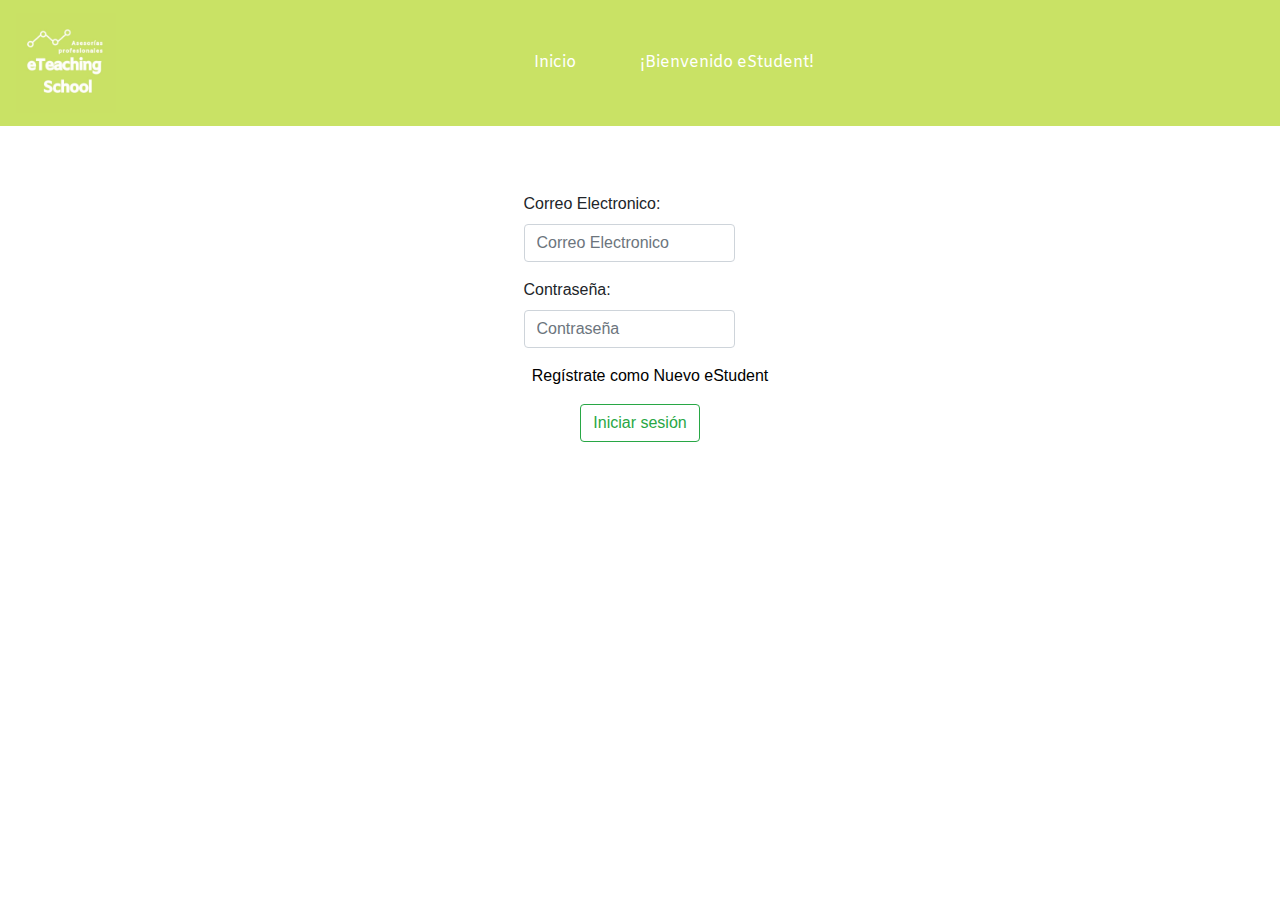
<file: eStudent.html>
<!DOCTYPE html>
<html lang="en">

<head>
    <meta charset="UTF-8">
    <link rel="stylesheet" href="https://stackpath.bootstrapcdn.com/bootstrap/4.3.1/css/bootstrap.min.css"
        integrity="sha384-ggOyR0iXCbMQv3Xipma34MD+dH/1fQ784/j6cY/iJTQUOhcWr7x9JvoRxT2MZw1T" crossorigin="anonymous">

    <link rel="shortcut icon" href="./Imagenes/Green Connection Icon Internet Logo (2).jpg" type="image/x-icon">
    <link rel="stylesheet" href="./main.css">
    <link href="https://fonts.googleapis.com/css?family=Amiko:700&display=swap" rel="stylesheet">

    <title>eStudent</title>
</head>

<body>
    <header>
        <nav class="navbar navbar-expand-lg navbar-dark fixed-top" style="background-color:#c9e265">
            <a class="navbar-brand" href="./index.html">
                <img src="./Imagenes/Green Connection Icon Internet Logo (2).jpg" alt="Logo eTeachingSchool"
                    style="width: 100px">
            </a>
            <button class="navbar-toggler" type="button" data-toggle="collapse" data-target="#navbarSupportedContent"
                aria-controls="navbarSupportedContent" aria-expanded="false" aria-label="Toggle navigation">
                <span class="navbar-toggler-icon"></span>
            </button>

            <div class="collapse navbar-collapse d-flex justify-content-center" id="navbarSupportedContent">
                <ul class="navbar-nav">
                    <li class="nav-item active mr-5">
                        <a class="nav-link" href="./index.html"> Inicio<span class="sr-only">(current)</span></a></li>
                    <li class="nav-item active mr-5">
                        <div class="nav-link" href="#"> ¡Bienvenido eStudent! <span class="sr-only">(current)</span>
                        </div>
                    </li>

                </ul>
            </div>
    </header>
    <main>
        <br></br>
        <br></br>
        <br></br>
        <br></br>

        <div class="container d-flex justify-content-center">
            <form>
                <div class="form-group col-md-11">
                    <label for="exampleInputEmail1">Correo Electronico:</label>
                    <input type="email" class="form-control" id="exampleInputEmail1" aria-describedby="emailHelp"
                        placeholder="Correo Electronico">
                   
                </div>
                <div class="form-group col-md-11">
                    <label for="exampleInputPassword1">Contraseña:</label>
                    <input type="password" class="form-control" id="exampleInputPassword1" placeholder="Contraseña">
                </div>
                <div class="form-group form-check d-flex justify-content-center">
                    <a href="./eStudentRegistro.html" target="_self">Regístrate como Nuevo eStudent</a>

                </div>
                <div class=" d-flex justify-content-center">
                    <a class="btn btn-outline-success" type="submit" href="./eStudentPerfil.html">Iniciar sesión</a>
                </div>
            </form>
    </main>






    <script src="https://code.jquery.com/jquery-3.3.1.slim.min.js"
        integrity="sha384-q8i/X+965DzO0rT7abK41JStQIAqVgRVzpbzo5smXKp4YfRvH+8abtTE1Pi6jizo"
        crossorigin="anonymous"></script>
    <script src="https://cdnjs.cloudflare.com/ajax/libs/popper.js/1.14.7/umd/popper.min.js"
        integrity="sha384-UO2eT0CpHqdSJQ6hJty5KVphtPhzWj9WO1clHTMGa3JDZwrnQq4sF86dIHNDz0W1"
        crossorigin="anonymous"></script>
    <script src="https://stackpath.bootstrapcdn.com/bootstrap/4.3.1/js/bootstrap.min.js"
        integrity="sha384-JjSmVgyd0p3pXB1rRibZUAYoIIy6OrQ6VrjIEaFf/nJGzIxFDsf4x0xIM+B07jRM"
        crossorigin="anonymous"></script>
</body>

</html>
</file>
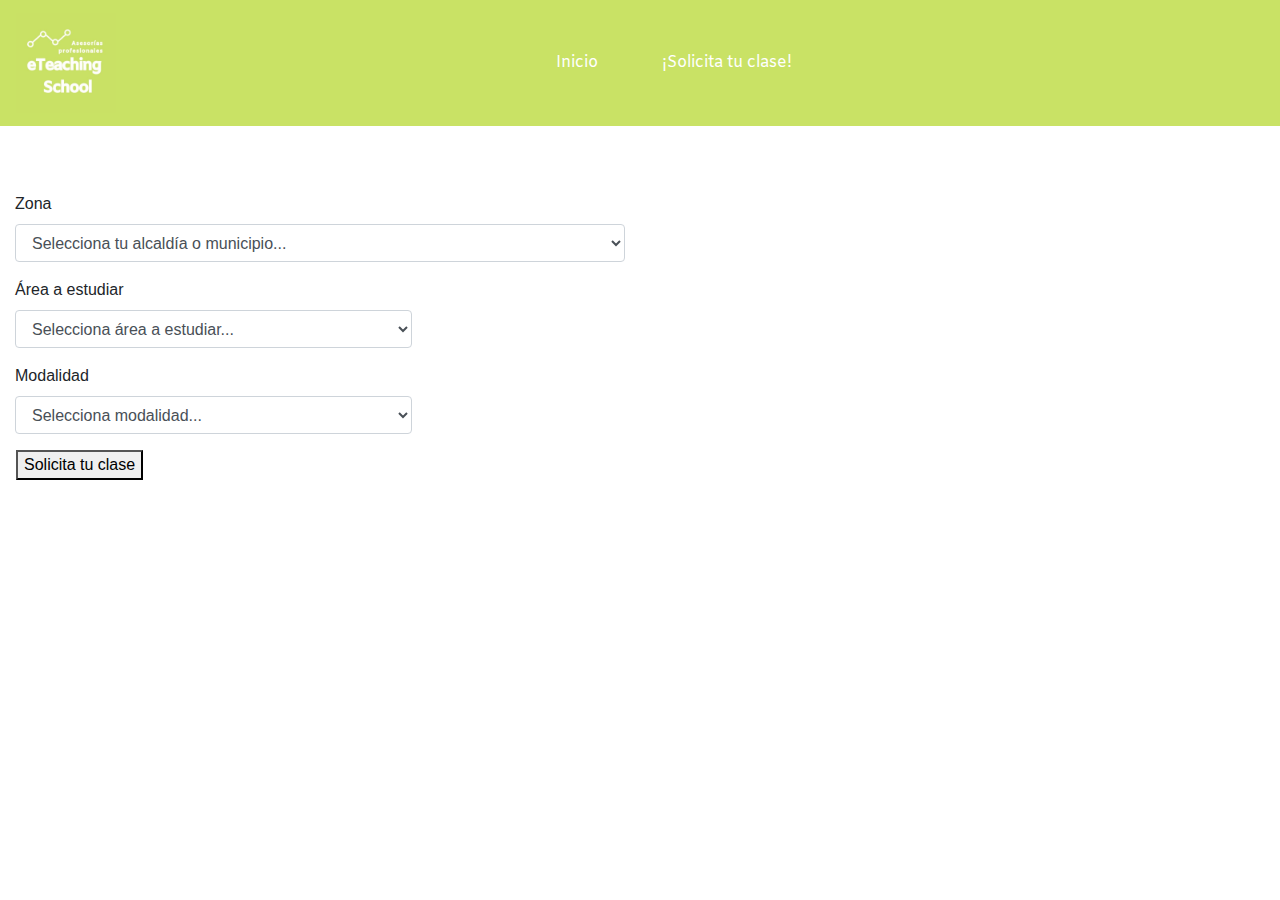
<file: eStudentPrograma.html>
<!DOCTYPE html>
<html lang="en">

<head>
    <meta charset="UTF-8">
    <link rel="stylesheet" href="https://stackpath.bootstrapcdn.com/bootstrap/4.3.1/css/bootstrap.min.css"
        integrity="sha384-ggOyR0iXCbMQv3Xipma34MD+dH/1fQ784/j6cY/iJTQUOhcWr7x9JvoRxT2MZw1T" crossorigin="anonymous">

    <link rel="shortcut icon" href="./Imagenes/Green Connection Icon Internet Logo (2).jpg" type="image/x-icon">
    <link rel="stylesheet" href="./main.css">
    <link href="https://fonts.googleapis.com/css?family=Amiko:700&display=swap" rel="stylesheet">

    <title>eTeachingSchool</title>
</head>

<body>
    <header>
        <nav class="navbar navbar-expand-lg navbar-dark fixed-top" style="background-color:#c9e265">
            <a class="navbar-brand" href="./index.html">
                <img src="./Imagenes/Green Connection Icon Internet Logo (2).jpg" alt="Logo eTeachingSchool"
                    style="width: 100px">
            </a>
            <button class="navbar-toggler" type="button" data-toggle="collapse" data-target="#navbarSupportedContent"
                aria-controls="navbarSupportedContent" aria-expanded="false" aria-label="Toggle navigation">
                <span class="navbar-toggler-icon"></span>
            </button>

            <div class="collapse navbar-collapse d-flex justify-content-center" id="navbarSupportedContent">
                <ul class="navbar-nav">
                    <li class="nav-item active mr-5">
                        <a class="nav-link" href="index.html"> Inicio<span class="sr-only">(current)</span></a></li>
                    <li class="nav-item active mr-5">
                        <div class="nav-link" href="#"> ¡Solicita tu clase! <span class="sr-only">(current)</span>
                        </div>
                    </li>

                </ul>
            </div>
    </header>

    <main>

        <br></br>
        <br></br>
        <br></br>
        <br></br>

        <div class="form-group col-md-6">
            <label for="inputState">Zona</label>
            <select id="inputState" class="form-control">
                <option selected>Selecciona tu alcaldía o municipio...</option>
                <option>Álvaro Obregón</option>
                <option>Azcapotzalco</option>
                <option>Benito Juárez</option>
                <option>Coyoacán</option>
                <option>Cuajimalpa de Morelos</option>
                <option>Cuauhtémoc</option>
                <option>Gustavo A. Madero</option>
                <option>Iztacalco</option>
                <option>Iztapalapa</option>
                <option>Magdalena Contreras</option>
                <option>Miguel Hidalgo</option>
                <option>Milpa Alta</option>
                <option>Tláhuac</option>
                <option>Tlalpan</option>
                <option>Venustiano Carranza</option>
                <option>Xochimilco</option>
                <option>Atizapán</option>
                <option>Atizapán de Zaragoza</option>
                <option>Coacalco de Barriozábal</option>
                <option>Cuautitlán</option>
                <option>Chalco</option>
                <option>Chiconcuac</option>
                <option>Chimalhuacán</option>
                <option>Ecatepec de Morelos</option>
                <option>Huixquilucan</option>
                <option>Ixtapaluca</option>
                <option>Lerma</option>
                <option>Metepec</option>
                <option>Naucalpan de Juárez</option>
                <option>Nezahualcoyotl</option>
                <option>Tecámac</option>
                <option>Texcoco</option>
                <option>Tlalnepantla de Baz</option>
                <option>Toluca</option>
                <option>Tultepec</option>
                <option>Tultitlán</option>
                <option>Zumpango</option>
                <option>Cuautitlán Izcalli</option>
            </select>
        </div>


        <div class="form-group col-md-4 fans">
            <label for="inputState">Área a estudiar</label>
            <select id="inputState" class="form-control">
                <option selected>Selecciona área a estudiar...</option>
                <option>Inglés</option>
                <option>Francés</option>
                <option>Italiano</option>
                <option>Portugués</option>
                <option>Alemán</option>
                <option>Náhuatl</option>
                <option>Matemáticas</option>
                <option>Cálculo</option>
                <option>Física</option>
                <option>Química</option>
                <option>Historia</option>
                <option>Filosofía</option>
                <option>Programación</option>
                <option>Derecho</option>
                <option>Adobe</option>
            </select>
        </div>

        <div class="form-group col-md-4 fans">
                <label for="inputState">Modalidad</label>
                <select id="inputState" class="form-control">
                    <option selected>Selecciona modalidad...</option>
                    <option>Presencial</option>
                    <option>Virtual</option>
                </select>
            </div>

        <button onclick="myFunction()" class= "ml-3">Solicita tu clase</button>

        <div id="profesores" class="d-none">
            <img src="./Imagenes/Captura de pantalla 2019-09-12 21.36.20.png"><a href="index.html">
            <img src= "./Imagenes/Captura de pantalla 2019-09-12 21.28.43.png" >
            <img src="./Imagenes/Captura de pantalla 2019-09-12 21.28.54.png" >
        </div>
      
    </main>

    <script src="https://code.jquery.com/jquery-3.3.1.slim.min.js"
        integrity="sha384-q8i/X+965DzO0rT7abK41JStQIAqVgRVzpbzo5smXKp4YfRvH+8abtTE1Pi6jizo"
        crossorigin="anonymous"></script>
    <script src="https://cdnjs.cloudflare.com/ajax/libs/popper.js/1.14.7/umd/popper.min.js"
        integrity="sha384-UO2eT0CpHqdSJQ6hJty5KVphtPhzWj9WO1clHTMGa3JDZwrnQq4sF86dIHNDz0W1"
        crossorigin="anonymous"></script>
    <script src="https://stackpath.bootstrapcdn.com/bootstrap/4.3.1/js/bootstrap.min.js"
        integrity="sha384-JjSmVgyd0p3pXB1rRibZUAYoIIy6OrQ6VrjIEaFf/nJGzIxFDsf4x0xIM+B07jRM"
        crossorigin="anonymous"></script>

    <script src="./main.js"></script>
</body>

</html>
</file>
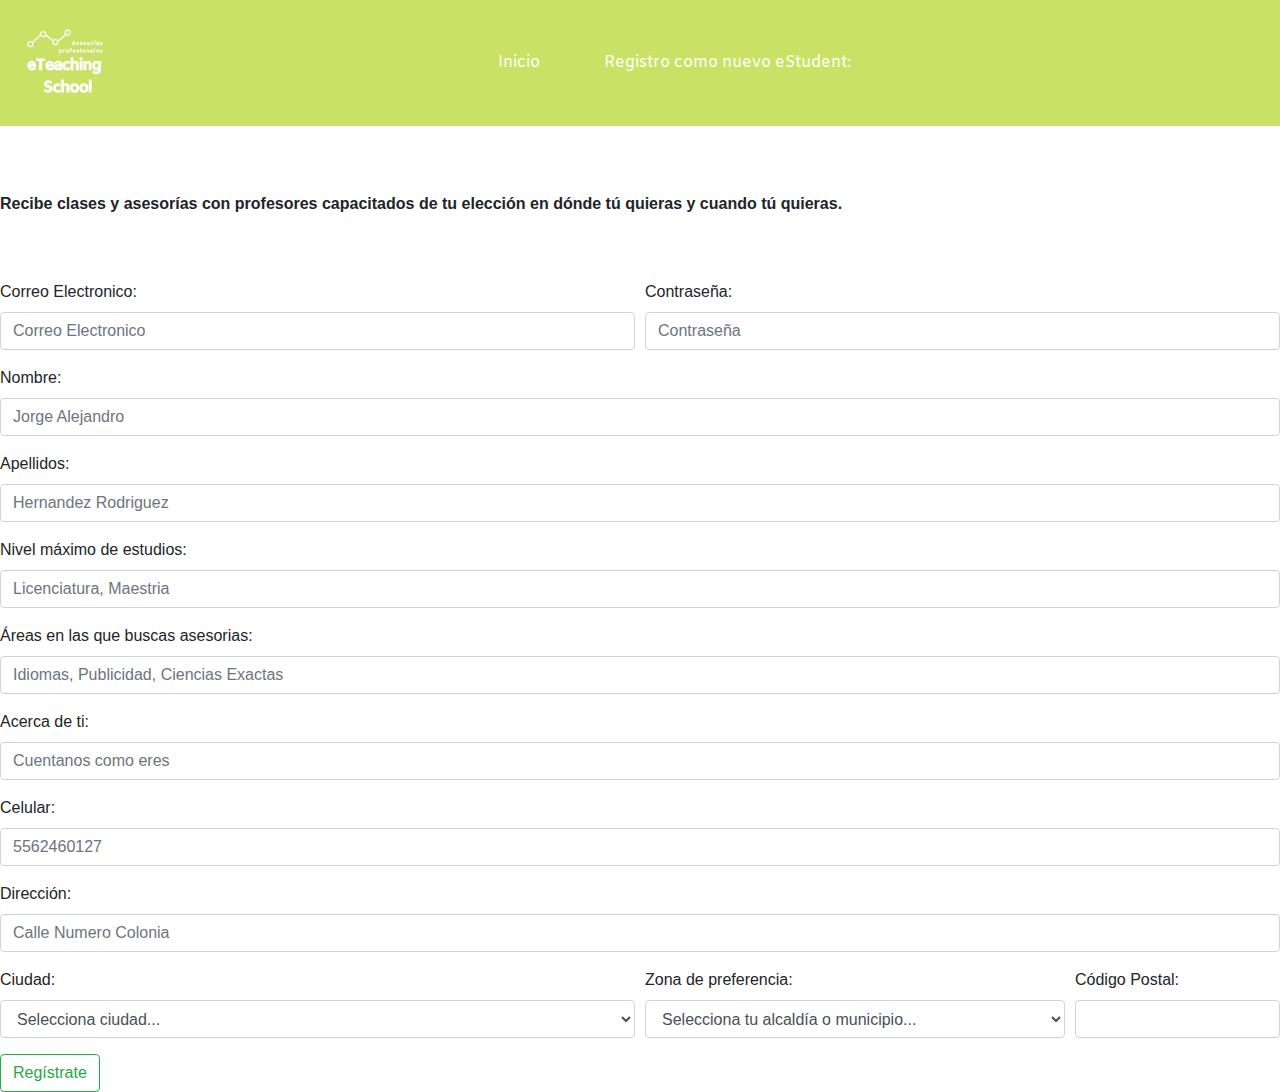
<file: eStudentRegistro.html>
<!DOCTYPE html>
<html lang="en">

<head>
    <meta charset="UTF-8">
    <link rel="stylesheet" href="https://stackpath.bootstrapcdn.com/bootstrap/4.3.1/css/bootstrap.min.css"
        integrity="sha384-ggOyR0iXCbMQv3Xipma34MD+dH/1fQ784/j6cY/iJTQUOhcWr7x9JvoRxT2MZw1T" crossorigin="anonymous">

    <link rel="shortcut icon" href="./Imagenes/Green Connection Icon Internet Logo (2).jpg" type="image/x-icon">
    <link rel="stylesheet" href="./main.css">
    <link href="https://fonts.googleapis.com/css?family=Amiko:700&display=swap" rel="stylesheet">

    <title>eStudent Registro</title>
</head>

<body>
    <header>
            <nav class="navbar navbar-expand-lg navbar-dark fixed-top" style="background-color:#c9e265">
                    <a class="navbar-brand" href="./index.html">
                        <img src="./Imagenes/Green Connection Icon Internet Logo (2).jpg" alt="Logo eTeachingSchool"
                            style="width: 100px">
                    </a>
                    <button class="navbar-toggler" type="button" data-toggle="collapse" data-target="#navbarSupportedContent"
                        aria-controls="navbarSupportedContent" aria-expanded="false" aria-label="Toggle navigation">
                        <span class="navbar-toggler-icon"></span>
                    </button>
        
                    <div class="collapse navbar-collapse d-flex justify-content-center" id="navbarSupportedContent">
                        <ul class="navbar-nav">
                            <li class="nav-item active mr-5">
                                <a class="nav-link" href="./index.html"> Inicio<span class="sr-only">(current)</span></a></li>
                            <li class="nav-item active mr-5"><div class="nav-link" href="#"> Registro como nuevo eStudent: <span
                                        class="sr-only">(current)</span> </div></li>
                          
                        </ul>
                    </div>
                </header>
        <main>
            <br></br>
            <br></br>
            <br></br>
            <br></br>
    
     <p class=font-weight-bold>Recibe clases y asesorías con profesores capacitados de tu elección en dónde tú quieras y cuando tú quieras.</p>
     
     <br></br>            
     
     <div class="form-row fans">
                    <div class="form-group col-md-6">
                        <label for="inputEmail4">Correo Electronico:</label>
                        <input type="email" class="form-control" id="inputEmail4" placeholder="Correo Electronico">
                    </div>
                    <div class="form-group col-md-6 fans">
                        <label for="inputPassword4">Contraseña: </label>
                        <input type="password" class="form-control" id="inputPassword4" placeholder="Contraseña">
                    </div>
                </div>
                <div class="form-group fans">
                    <label for="inputAddress">Nombre:</label>
                    <input type="text" class="form-control" id="inputAddress" placeholder="Jorge Alejandro">
                </div>

                <div class="form-group fans">
                        <label for="inputAddress">Apellidos:</label>
                        <input type="text" class="form-control" id="inputAddress" placeholder="Hernandez Rodriguez">
                    </div>

                    <div class="form-group fans">
                            <label for="inputAddress">Nivel máximo de estudios:</label>
                            <input type="text" class="form-control" id="inputAddress" placeholder="Licenciatura, Maestria">
                        </div>
                    
                        <div class="form-group fans">
                                <label for="inputAddress">Áreas en las que buscas asesorias:</label>
                                <input type="text" class="form-control" id="inputAddress" placeholder="Idiomas, Publicidad, Ciencias Exactas">
                            </div>
                        
                             <div class="form-group fans">
                                        <label for="inputAddress">Acerca de ti:</label>
                                        <input type="text" class="form-control" id="inputAddress" placeholder="Cuentanos como eres">
                                    </div>   


                            <div class="form-group fans">
                                    <label for="inputAddress">Celular:</label>
                                    <input type="number" class="form-control" id="inputAddress" placeholder="5562460127">
                                </div>

                <div class="form-group fans">
                    <label for="inputAddress2">Dirección:</label>
                    <input type="text" class="form-control" id="inputAddress2" placeholder="Calle Numero Colonia">
                </div>
                <div class="form-row fans">
                    <div class="form-group col-md-6">
                        <label for="inputCity">Ciudad:</label>
                        <select id="inputState" class="form-control">
                                <option selected>Selecciona ciudad...</option>
                                <option>CDMX</option>
                                <option>EDOMEX</option>
                        </select>
                    </div>
                    <div class="form-group col-md-4 fans">
                        <label for="inputState">Zona de preferencia:</label>
                        <select id="inputState" class="form-control">
                                <option selected>Selecciona tu alcaldía o municipio...</option>
                                <option>Álvaro Obregón</option>
                                <option>Azcapotzalco</option>
                                <option>Benito Juárez</option>
                                <option>Coyoacán</option>
                                <option>Cuajimalpa de Morelos</option>
                                <option>Cuauhtémoc</option>
                                <option>Gustavo A. Madero</option>
                                <option>Iztacalco</option>
                                <option>Iztapalapa</option>
                                <option>Magdalena Contreras</option>
                                <option>Miguel Hidalgo</option>
                                <option>Milpa Alta</option>
                                <option>Tláhuac</option>
                                <option>Tlalpan</option>
                                <option>Venustiano Carranza</option>
                                <option>Xochimilco</option>
                                <option>Atizapán</option>
                                <option>Atizapán de Zaragoza</option>
                                <option>Coacalco de Barriozábal</option>
                                <option>Cuautitlán</option>
                                <option>Chalco</option>
                                <option>Chiconcuac</option>
                                <option>Chimalhuacán</option>
                                <option>Ecatepec de Morelos</option>
                                <option>Huixquilucan</option>
                                <option>Ixtapaluca</option>
                                <option>Lerma</option>
                                <option>Metepec</option>
                                <option>Naucalpan de Juárez</option>
                                <option>Nezahualcoyotl</option>
                                <option>Tecámac</option>
                                <option>Texcoco</option>
                                <option>Tlalnepantla de Baz</option>
                                <option>Toluca</option>
                                <option>Tultepec</option>
                                <option>Tultitlán</option>
                                <option>Zumpango</option>
                                <option>Cuautitlán Izcalli</option>
                        </select>
                    </div>
                    <div class="form-group col-md-2 fans">
                        <label for="inputZip">Código Postal:</label>
                        <input type="text" class="form-control" id="inputZip">
                    </div>
                </div>
              
                </div>
                <a class="btn btn-outline-success" type="submit" href="./eStudentPerfil.html">Regístrate</a>
            </form>

    </main>
    





    <script src="https://code.jquery.com/jquery-3.3.1.slim.min.js"
        integrity="sha384-q8i/X+965DzO0rT7abK41JStQIAqVgRVzpbzo5smXKp4YfRvH+8abtTE1Pi6jizo"
        crossorigin="anonymous"></script>
    <script src="https://cdnjs.cloudflare.com/ajax/libs/popper.js/1.14.7/umd/popper.min.js"
        integrity="sha384-UO2eT0CpHqdSJQ6hJty5KVphtPhzWj9WO1clHTMGa3JDZwrnQq4sF86dIHNDz0W1"
        crossorigin="anonymous"></script>
    <script src="https://stackpath.bootstrapcdn.com/bootstrap/4.3.1/js/bootstrap.min.js"
        integrity="sha384-JjSmVgyd0p3pXB1rRibZUAYoIIy6OrQ6VrjIEaFf/nJGzIxFDsf4x0xIM+B07jRM"
        crossorigin="anonymous"></script>
</body>
</file>
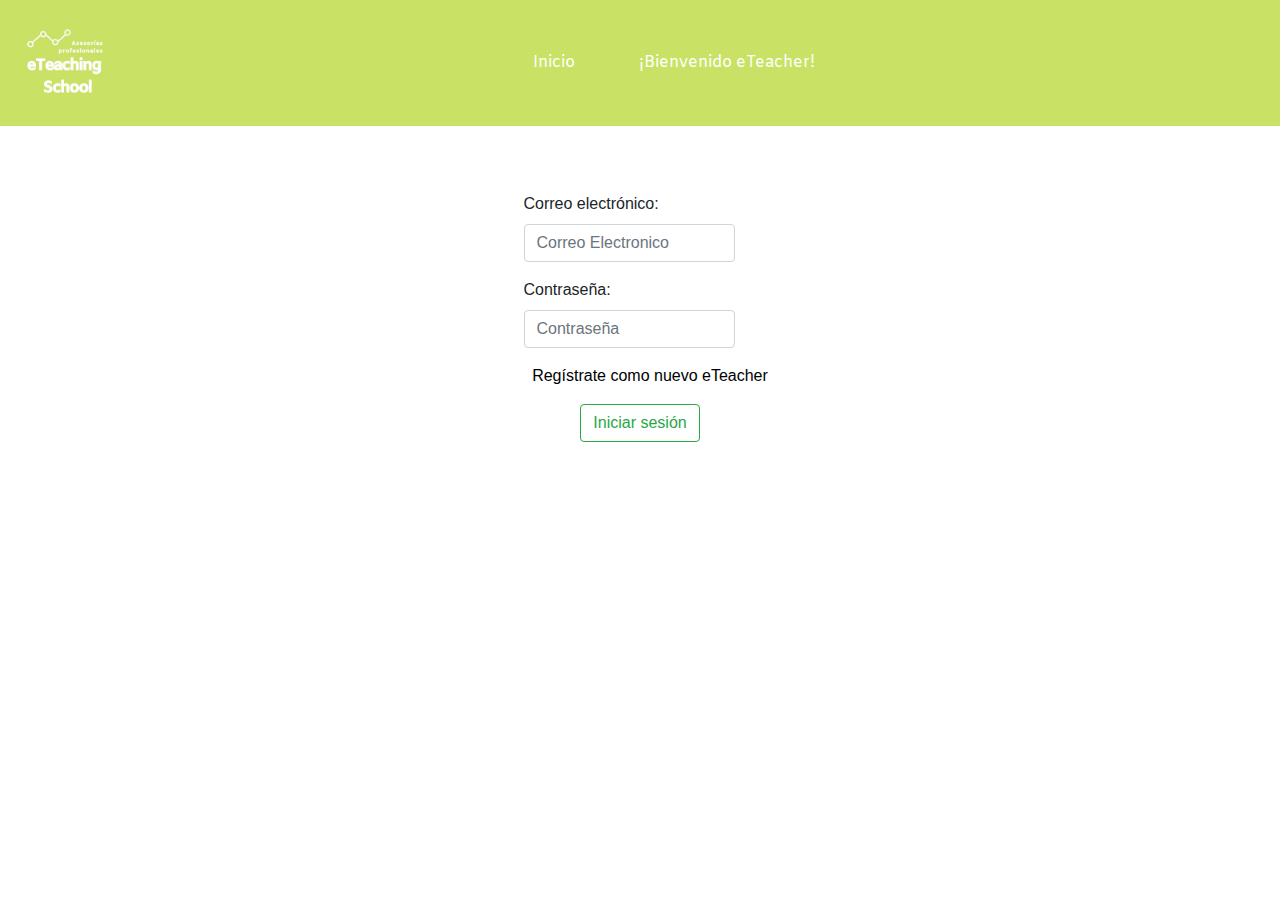
<file: eTeacher.html>
<!DOCTYPE html>
<html lang="en">

<head>
    <meta charset="UTF-8">
    <link rel="stylesheet" href="https://stackpath.bootstrapcdn.com/bootstrap/4.3.1/css/bootstrap.min.css"
        integrity="sha384-ggOyR0iXCbMQv3Xipma34MD+dH/1fQ784/j6cY/iJTQUOhcWr7x9JvoRxT2MZw1T" crossorigin="anonymous">

    <link rel="shortcut icon" href="./Imagenes/Green Connection Icon Internet Logo (2).jpg" type="image/x-icon">
    <link rel="stylesheet" href="./main.css">
    <link href="https://fonts.googleapis.com/css?family=Amiko:700&display=swap" rel="stylesheet">

    <title>eTeacher</title>
</head>

<body>
    <header>
        <nav class="navbar navbar-expand-lg navbar-dark fixed-top" style="background-color:#c9e265">
            <a class="navbar-brand" href="./index.html">
                <img src="./Imagenes/Green Connection Icon Internet Logo (2).jpg" alt="Logo eTeachingSchool"
                    style="width: 100px">
            </a>
            <button class="navbar-toggler" type="button" data-toggle="collapse" data-target="#navbarSupportedContent"
                aria-controls="navbarSupportedContent" aria-expanded="false" aria-label="Toggle navigation">
                <span class="navbar-toggler-icon"></span>
            </button>

            <div class="collapse navbar-collapse d-flex justify-content-center" id="navbarSupportedContent">
                <ul class="navbar-nav">
                    <li class="nav-item active mr-5">
                        <a class="nav-link" href="index.html"> Inicio<span class="sr-only">(current)</span></a></li>
                    <li class="nav-item active mr-5">
                        <div class="nav-link" href="#"> ¡Bienvenido eTeacher! <span class="sr-only">(current)</span>
                        </div>
                    </li>

                </ul>
            </div>
    </header>
    <main>
        <br></br>
        <br></br>
        <br></br>
        <br></br>

        <div class="container d-flex justify-content-center">
            <form>
                <div class="form-group col-md-11">
                    <label for="exampleInputEmail1">Correo electrónico:</label>
                    <input type="email" class="form-control" id="exampleInputEmail1" aria-describedby="emailHelp"
                        placeholder="Correo Electronico">
                 
                </div>
                <div class="form-group col-md-11">
                    <label for="exampleInputPassword1">Contraseña:</label>
                    <input type="password" class="form-control" id="exampleInputPassword1" placeholder="Contraseña">
                </div>
                <div class="form-group form-check d-flex justify-content-center">
                    <a href="./eTeacherRegistro.html" target="_self">Regístrate como nuevo eTeacher</a>

                </div>
                <div class=" d-flex justify-content-center">
                    <a class="btn btn-outline-success" type="submit" href="./eTeacherPerfil.html">Iniciar sesión</a>
                </div>
            </form>
    </main>






    <script src="https://code.jquery.com/jquery-3.3.1.slim.min.js"
        integrity="sha384-q8i/X+965DzO0rT7abK41JStQIAqVgRVzpbzo5smXKp4YfRvH+8abtTE1Pi6jizo"
        crossorigin="anonymous"></script>
    <script src="https://cdnjs.cloudflare.com/ajax/libs/popper.js/1.14.7/umd/popper.min.js"
        integrity="sha384-UO2eT0CpHqdSJQ6hJty5KVphtPhzWj9WO1clHTMGa3JDZwrnQq4sF86dIHNDz0W1"
        crossorigin="anonymous"></script>
    <script src="https://stackpath.bootstrapcdn.com/bootstrap/4.3.1/js/bootstrap.min.js"
        integrity="sha384-JjSmVgyd0p3pXB1rRibZUAYoIIy6OrQ6VrjIEaFf/nJGzIxFDsf4x0xIM+B07jRM"
        crossorigin="anonymous"></script>
</body>

</html>
</file>
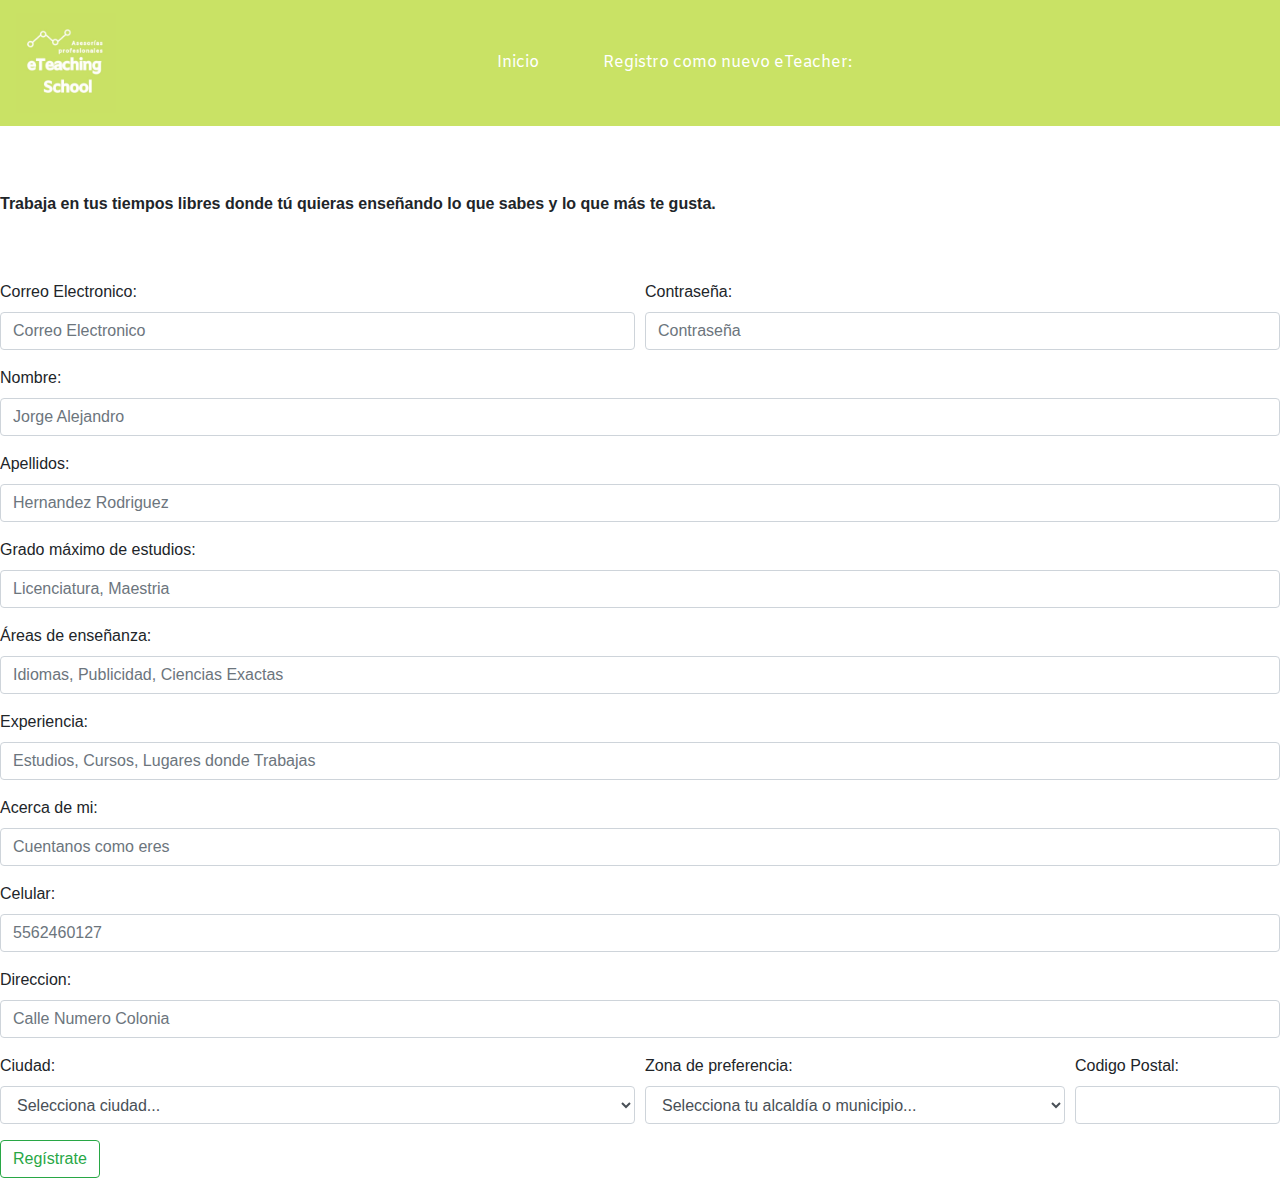
<file: eTeacherRegistro.html>
<!DOCTYPE html>
<html lang="en">

<head>
    <meta charset="UTF-8">
    <link rel="stylesheet" href="https://stackpath.bootstrapcdn.com/bootstrap/4.3.1/css/bootstrap.min.css"
        integrity="sha384-ggOyR0iXCbMQv3Xipma34MD+dH/1fQ784/j6cY/iJTQUOhcWr7x9JvoRxT2MZw1T" crossorigin="anonymous">

    <link rel="shortcut icon" href="./Imagenes/Green Connection Icon Internet Logo (2).jpg" type="image/x-icon">
    <link rel="stylesheet" href="./main.css">
    <link href="https://fonts.googleapis.com/css?family=Amiko:700&display=swap" rel="stylesheet">

    <title>eTeacher Registro</title>
</head>

<body>
    <header>
        <nav class="navbar navbar-expand-lg navbar-dark fixed-top" style="background-color:#c9e265">
            <a class="navbar-brand" href="./index.html">
                <img src="./Imagenes/Green Connection Icon Internet Logo (2).jpg" alt="Logo eTeachingSchool"
                    style="width: 100px">
            </a>
            <button class="navbar-toggler" type="button" data-toggle="collapse" data-target="#navbarSupportedContent"
                aria-controls="navbarSupportedContent" aria-expanded="false" aria-label="Toggle navigation">
                <span class="navbar-toggler-icon"></span>
            </button>

            <div class="collapse navbar-collapse d-flex justify-content-center" id="navbarSupportedContent">
                <ul class="navbar-nav">
                    <li class="nav-item active mr-5">
                        <a class="nav-link" href="./index.html"> Inicio<span class="sr-only">(current)</span></a></li>
                    <li class="nav-item active mr-5">
                        <div class="nav-link" href="#"> Registro como nuevo eTeacher: <span
                                class="sr-only">(current)</span> </div>
                    </li>

                </ul>
            </div>
    </header>
    <main>

        <br></br>
        <br></br>
        <br></br>
        <br></br>


        <p class=font-weight-bold>Trabaja en tus tiempos libres donde tú quieras enseñando lo que sabes y lo que más te
            gusta.</p>

        <br></br>

        <div class="form-row fans">
            <div class="form-group col-md-6">
                <label for="inputEmail4">Correo Electronico:</label>
                <input type="email" class="form-control" id="inputEmail4" placeholder="Correo Electronico">
            </div>
            <div class="form-group col-md-6 fans">
                <label for="inputPassword4">Contraseña: </label>
                <input type="password" class="form-control" id="inputPassword4" placeholder="Contraseña">
            </div>
        </div>
        <div class="form-group fans">
            <label for="inputAddress">Nombre:</label>
            <input type="text" class="form-control" id="inputAddress" placeholder="Jorge Alejandro">
        </div>

        <div class="form-group fans">
            <label for="inputAddress">Apellidos:</label>
            <input type="text" class="form-control" id="inputAddress" placeholder="Hernandez Rodriguez">
        </div>

        <div class="form-group fans">
            <label for="inputAddress">Grado máximo de estudios:</label>
            <input type="text" class="form-control" id="inputAddress" placeholder="Licenciatura, Maestria">
        </div>

        <div class="form-group fans">
            <label for="inputAddress">Áreas de enseñanza:</label>
            <input type="text" class="form-control" id="inputAddress"
                placeholder="Idiomas, Publicidad, Ciencias Exactas">
        </div>
        <div class="form-group fans">
            <label for="inputAddress">Experiencia:</label>
            <input type="text" class="form-control" id="inputAddress"
                placeholder="Estudios, Cursos, Lugares donde Trabajas">
        </div>
        <div class="form-group fans">
            <label for="inputAddress">Acerca de mi:</label>
            <input type="text" class="form-control" id="inputAddress" placeholder="Cuentanos como eres">
        </div>


        <div class="form-group fans">
            <label for="inputAddress">Celular:</label>
            <input type="number" class="form-control" id="inputAddress" placeholder="5562460127">
        </div>

        <div class="form-group fans">
            <label for="inputAddress2">Direccion:</label>
            <input type="text" class="form-control" id="inputAddress2" placeholder="Calle Numero Colonia">
        </div>
        <div class="form-row fans">
            <div class="form-group col-md-6">
                <label for="inputCity">Ciudad:</label>
                <select id="inputState" class="form-control">
                    <option selected>Selecciona ciudad...</option>
                    <option>CDMX</option>
                    <option>EDOMEX</option>
                </select>
            </div>
            <div class="form-group col-md-4 fans">
                <label for="inputState">Zona de preferencia:</label>
                <select id="inputState" class="form-control">
                    <option selected>Selecciona tu alcaldía o municipio...</option>
                    <option>Álvaro Obregón</option>
                    <option>Azcapotzalco</option>
                    <option>Benito Juárez</option>
                    <option>Coyoacán</option>
                    <option>Cuajimalpa de Morelos</option>
                    <option>Cuauhtémoc</option>
                    <option>Gustavo A. Madero</option>
                    <option>Iztacalco</option>
                    <option>Iztapalapa</option>
                    <option>Magdalena Contreras</option>
                    <option>Miguel Hidalgo</option>
                    <option>Milpa Alta</option>
                    <option>Tláhuac</option>
                    <option>Tlalpan</option>
                    <option>Venustiano Carranza</option>
                    <option>Xochimilco</option>
                    <option>Atizapán</option>
                    <option>Atizapán de Zaragoza</option>
                    <option>Coacalco de Barriozábal</option>
                    <option>Cuautitlán</option>
                    <option>Chalco</option>
                    <option>Chiconcuac</option>
                    <option>Chimalhuacán</option>
                    <option>Ecatepec de Morelos</option>
                    <option>Huixquilucan</option>
                    <option>Ixtapaluca</option>
                    <option>Lerma</option>
                    <option>Metepec</option>
                    <option>Naucalpan de Juárez</option>
                    <option>Nezahualcoyotl</option>
                    <option>Tecámac</option>
                    <option>Texcoco</option>
                    <option>Tlalnepantla de Baz</option>
                    <option>Toluca</option>
                    <option>Tultepec</option>
                    <option>Tultitlán</option>
                    <option>Zumpango</option>
                    <option>Cuautitlán Izcalli</option>
                </select>
            </div>
            <div class="form-group col-md-2 fans">
                <label for="inputZip">Codigo Postal:</label>
                <input type="text" class="form-control" id="inputZip">
            </div>
        </div>

        </div>
        <a class="btn btn-outline-success" type="submit" href="./eTeacherPerfil.html">Regístrate</a>
        </form>

    </main>






    <script src="https://code.jquery.com/jquery-3.3.1.slim.min.js"
        integrity="sha384-q8i/X+965DzO0rT7abK41JStQIAqVgRVzpbzo5smXKp4YfRvH+8abtTE1Pi6jizo"
        crossorigin="anonymous"></script>
    <script src="https://cdnjs.cloudflare.com/ajax/libs/popper.js/1.14.7/umd/popper.min.js"
        integrity="sha384-UO2eT0CpHqdSJQ6hJty5KVphtPhzWj9WO1clHTMGa3JDZwrnQq4sF86dIHNDz0W1"
        crossorigin="anonymous"></script>
    <script src="https://stackpath.bootstrapcdn.com/bootstrap/4.3.1/js/bootstrap.min.js"
        integrity="sha384-JjSmVgyd0p3pXB1rRibZUAYoIIy6OrQ6VrjIEaFf/nJGzIxFDsf4x0xIM+B07jRM"
        crossorigin="anonymous"></script>
</body>

</html>
</file>
<file: main.css>
.header {
        text-align: center;
        height: 300px;
        padding: 40px;
        background: linear-gradient(242deg, rgba(195, 195, 195, 0.02) 0%, rgba(195, 195, 195, 0.02) 16.667%,rgba(91, 91, 91, 0.02) 16.667%, rgba(91, 91, 91, 0.02) 33.334%,rgba(230, 230, 230, 0.02) 33.334%, rgba(230, 230, 230, 0.02) 50.001000000000005%,rgba(18, 18, 18, 0.02) 50.001%, rgba(18, 18, 18, 0.02) 66.668%,rgba(163, 163, 163, 0.02) 66.668%, rgba(163, 163, 163, 0.02) 83.33500000000001%,rgba(140, 140, 140, 0.02) 83.335%, rgba(140, 140, 140, 0.02) 100.002%),linear-gradient(152deg, rgba(151, 151, 151, 0.02) 0%, rgba(151, 151, 151, 0.02) 16.667%,rgba(11, 11, 11, 0.02) 16.667%, rgba(11, 11, 11, 0.02) 33.334%,rgba(162, 162, 162, 0.02) 33.334%, rgba(162, 162, 162, 0.02) 50.001000000000005%,rgba(171, 171, 171, 0.02) 50.001%, rgba(171, 171, 171, 0.02) 66.668%,rgba(119, 119, 119, 0.02) 66.668%, rgba(119, 119, 119, 0.02) 83.33500000000001%,rgba(106, 106, 106, 0.02) 83.335%, rgba(106, 106, 106, 0.02) 100.002%),linear-gradient(11deg, rgba(245, 245, 245, 0.01) 0%, rgba(245, 245, 245, 0.01) 16.667%,rgba(23, 23, 23, 0.01) 16.667%, rgba(23, 23, 23, 0.01) 33.334%,rgba(96, 96, 96, 0.01) 33.334%, rgba(96, 96, 96, 0.01) 50.001000000000005%,rgba(140, 140, 140, 0.01) 50.001%, rgba(140, 140, 140, 0.01) 66.668%,rgba(120, 120, 120, 0.01) 66.668%, rgba(120, 120, 120, 0.01) 83.33500000000001%,rgba(48, 48, 48, 0.01) 83.335%, rgba(48, 48, 48, 0.01) 100.002%),linear-gradient(27deg, rgba(106, 106, 106, 0.03) 0%, rgba(106, 106, 106, 0.03) 14.286%,rgba(203, 203, 203, 0.03) 14.286%, rgba(203, 203, 203, 0.03) 28.572%,rgba(54, 54, 54, 0.03) 28.572%, rgba(54, 54, 54, 0.03) 42.858%,rgba(75, 75, 75, 0.03) 42.858%, rgba(75, 75, 75, 0.03) 57.144%,rgba(216, 216, 216, 0.03) 57.144%, rgba(216, 216, 216, 0.03) 71.42999999999999%,rgba(39, 39, 39, 0.03) 71.43%, rgba(39, 39, 39, 0.03) 85.71600000000001%,rgba(246, 246, 246, 0.03) 85.716%, rgba(246, 246, 246, 0.03) 100.002%),linear-gradient(317deg, rgba(215, 215, 215, 0.01) 0%, rgba(215, 215, 215, 0.01) 16.667%,rgba(72, 72, 72, 0.01) 16.667%, rgba(72, 72, 72, 0.01) 33.334%,rgba(253, 253, 253, 0.01) 33.334%, rgba(253, 253, 253, 0.01) 50.001000000000005%,rgba(4, 4, 4, 0.01) 50.001%, rgba(4, 4, 4, 0.01) 66.668%,rgba(183, 183, 183, 0.01) 66.668%, rgba(183, 183, 183, 0.01) 83.33500000000001%,rgba(17, 17, 17, 0.01) 83.335%, rgba(17, 17, 17, 0.01) 100.002%),linear-gradient(128deg, rgba(119, 119, 119, 0.03) 0%, rgba(119, 119, 119, 0.03) 12.5%,rgba(91, 91, 91, 0.03) 12.5%, rgba(91, 91, 91, 0.03) 25%,rgba(45, 45, 45, 0.03) 25%, rgba(45, 45, 45, 0.03) 37.5%,rgba(182, 182, 182, 0.03) 37.5%, rgba(182, 182, 182, 0.03) 50%,rgba(243, 243, 243, 0.03) 50%, rgba(243, 243, 243, 0.03) 62.5%,rgba(162, 162, 162, 0.03) 62.5%, rgba(162, 162, 162, 0.03) 75%,rgba(190, 190, 190, 0.03) 75%, rgba(190, 190, 190, 0.03) 87.5%,rgba(148, 148, 148, 0.03) 87.5%, rgba(148, 148, 148, 0.03) 100%),linear-gradient(90deg, rgb(185, 139, 80),rgb(176, 26, 6))

    }

    .headerT {text-align: center;
    height: 300px;
    padding: 40px;
    background: linear-gradient(45deg, rgba(50, 50, 50, 0.01) 0%, rgba(50, 50, 50, 0.01) 14.286%,rgba(236, 236, 236, 0.01) 14.286%, rgba(236, 236, 236, 0.01) 28.572%,rgba(108, 108, 108, 0.01) 28.572%, rgba(108, 108, 108, 0.01) 42.858%,rgba(160, 160, 160, 0.01) 42.858%, rgba(160, 160, 160, 0.01) 57.144%,rgba(105, 105, 105, 0.01) 57.144%, rgba(105, 105, 105, 0.01) 71.42999999999999%,rgba(151, 151, 151, 0.01) 71.43%, rgba(151, 151, 151, 0.01) 85.71600000000001%,rgba(88, 88, 88, 0.01) 85.716%, rgba(88, 88, 88, 0.01) 100.002%),linear-gradient(135deg, rgba(183, 183, 183, 0.1) 0%, rgba(183, 183, 183, 0.1) 20%,rgba(112, 112, 112, 0.1) 20%, rgba(112, 112, 112, 0.1) 40%,rgba(6, 6, 6, 0.1) 40%, rgba(6, 6, 6, 0.1) 60%,rgba(36, 36, 36, 0.1) 60%, rgba(36, 36, 36, 0.1) 80%,rgba(78, 78, 78, 0.1) 80%, rgba(78, 78, 78, 0.1) 100%),linear-gradient(0deg, rgba(69, 69, 69, 0.03) 0%, rgba(69, 69, 69, 0.03) 12.5%,rgba(248, 248, 248, 0.03) 12.5%, rgba(248, 248, 248, 0.03) 25%,rgba(9, 9, 9, 0.03) 25%, rgba(9, 9, 9, 0.03) 37.5%,rgba(170, 170, 170, 0.03) 37.5%, rgba(170, 170, 170, 0.03) 50%,rgba(171, 171, 171, 0.03) 50%, rgba(171, 171, 171, 0.03) 62.5%,rgba(42, 42, 42, 0.03) 62.5%, rgba(42, 42, 42, 0.03) 75%,rgba(182, 182, 182, 0.03) 75%, rgba(182, 182, 182, 0.03) 87.5%,rgba(169, 169, 169, 0.03) 87.5%, rgba(169, 169, 169, 0.03) 100%),linear-gradient(0deg, rgba(133, 133, 133, 0.09) 0%, rgba(133, 133, 133, 0.09) 16.667%,rgba(114, 114, 114, 0.09) 16.667%, rgba(114, 114, 114, 0.09) 33.334%,rgba(80, 80, 80, 0.09) 33.334%, rgba(80, 80, 80, 0.09) 50.001000000000005%,rgba(212, 212, 212, 0.09) 50.001%, rgba(212, 212, 212, 0.09) 66.668%,rgba(9, 9, 9, 0.09) 66.668%, rgba(9, 9, 9, 0.09) 83.33500000000001%,rgba(173, 173, 173, 0.09) 83.335%, rgba(173, 173, 173, 0.09) 100.002%),linear-gradient(90deg, rgb(171, 127, 207),rgb(76, 20, 168)) }

    nav {
        font-family: 'Amiko', sans-serif;
    }

    .avatar {
        width: 200px;
        height: 200px;
        border-radius: 50%;
    }

    .username {
        font-size: 25px;
        margin-top: 14px;
        color: white;
    }

    .socials {
        list-style: none;
        text-align: center;
        padding: 0;

    }

    .socials li{
        display: inline-block;
        margin: 5px;
    }

    a {
        text-decoration: none;
        color: black;
    }

    a:hover{
        color: red;
    }

    .icon{
        width: 16px;
        height: 16px;
        display: inline-block;
        background-size: cover;
    }

    .email{
        background-image: url(./Iconos/email.png)
    }

    .twitter{
        background-image: url(./Iconos/twitter.png)
    }

    .facebook{
        background-image: url(./Iconos/facebook.png)
    }

    .about {
        padding:10px;

    }

    .about h3 {
        color: black;
        font-size: 16px;
     } 

     .about p {
         color: blueviolet;
         font-size: 14px;

     }
     .estudiante {
        color: orange;
        font-size: 14px;
     }
</file>
